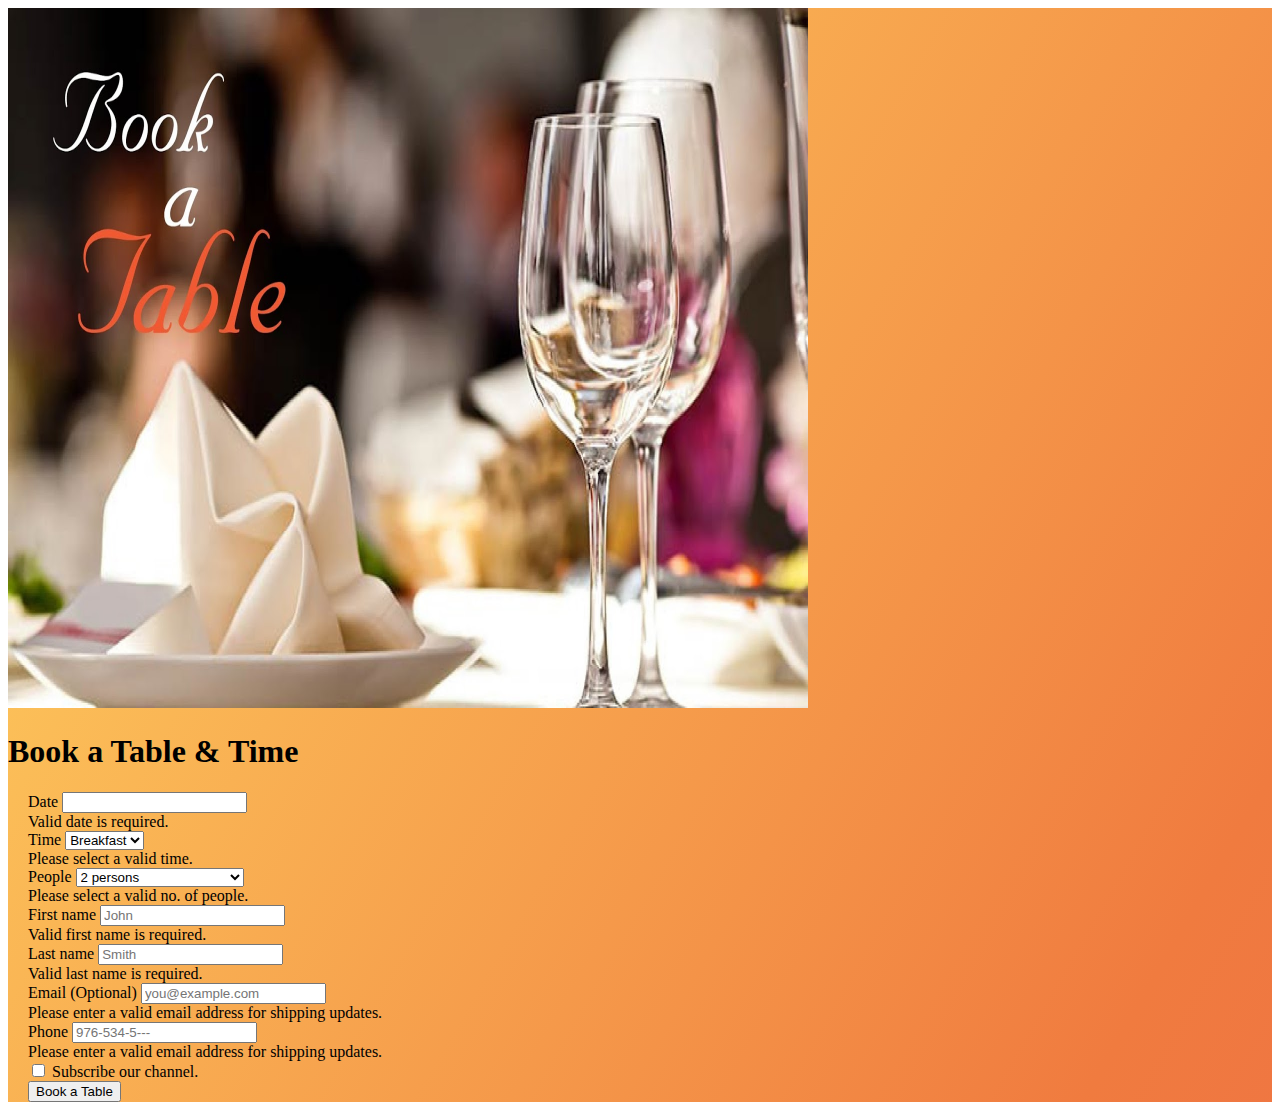
<file: book a table.html>
<!DOCTYPE html>
<html lang="en">
<head>
    <meta charset="UTF-8">
    <meta name="viewport" content="width=device-width, initial-scale=1.0">
    <title>book a table</title>
    <link href="https://cdn.jsdelivr.net/npm/bootstrap@5.3.2/dist/css/bootstrap.min.css" rel="stylesheet" integrity="sha384-T3c6CoIi6uLrA9TneNEoa7RxnatzjcDSCmG1MXxSR1GAsXEV/Dwwykc2MPK8M2HN" crossorigin="anonymous">
    <style>
      .main{
        margin-left: 20px;
      }
      .gradient-background {
        background: linear-gradient(300deg, #EA5455, #F07B3F, #FFD460);
        background-size: 180% 180%;
        animation: gradient-animation 18s ease infinite;
      }

      @keyframes gradient-animation {
        0% {
           background-position: 0% 50%;
          }
        50% {
          background-position: 100% 50%;
          }
        100% {
          background-position: 0% 50%;
          }
      }
    </style>
</head>
<body>
  <section>
    <div class="container col-xxl-8 px-4 py-5 gradient-background" >
        <div class="row flex-lg-row-reverse align-items-center g-5 py-5">
          <div class="col-10 col-sm-8 col-lg-6">
            <img src="./images/book a table.jpg" class="d-block mx-lg-auto img-fluid" alt="Bootstrap Themes" width="800" height="700" loading="lazy">
          </div>
          <div class="col-lg-6">
            <h1 class="display-5 fw-bold text-body-emphasis lh-1 mb-3">Book a Table & Time</h1>
            <p class="lead">  <div class="main">
              <div class="col-md-7 col-lg-8">
                <form class="needs-validation" novalidate="">
                  <div class="row g-3">
                    <div class="col-sm-6">
                      <label for="Date" class="form-label">Date</label>
                      <input type="text" class="form-control" id="firstName" placeholder="" value="" required="" fdprocessedid="ckl4wl">
                      <div class="invalid-feedback">
                        Valid date is required.
                      </div>
                    </div>
            
                    <div class="col-md-6">
                      <label for="time" class="form-label">Time</label>
                      <select class="form-select" id="time" required="" fdprocessedid="ba2eagf">
                        <option value="">Breakfast</option>
                        <option>Brunch</option>
                        <option>Lunch</option>
                        <option>Evening</option>
                        <option>Dinner</option>
                      </select>
                      <div class="invalid-feedback">
                        Please select a valid time.
                      </div>
                    </div>
            
                    <div class="col-md-12">
                      <label for="people" class="form-label">People</label>
                      <select class="form-select" id="people" required="" fdprocessedid="ba2eagf">
                        <option value="">2 persons</option>
                        <option>4 persons</option>
                        <option>8 persons</option>
                        <option>16 persons</option>
                        <option>or more than 16 persons</option>
                      </select>
                      <div class="invalid-feedback">
                        Please select a valid no. of people.
                      </div>
                    </div>
            
                    <div class="col-sm-6">
                      <label for="firstName" class="form-label">First name</label>
                      <input type="text" class="form-control" id="firstName" placeholder="John" value="" required="" fdprocessedid="ckl4wl">
                      <div class="invalid-feedback">
                        Valid first name is required.
                      </div>
                    </div>
            
                    <div class="col-sm-6">
                      <label for="lastName" class="form-label">Last name</label>
                      <input type="text" class="form-control" id="lastName" placeholder="Smith" value="" required="" fdprocessedid="ve9aki">
                      <div class="invalid-feedback">
                        Valid last name is required.
                      </div>
                    </div>
            
                    <div class="col-6">
                      <label for="email" class="form-label">Email <span class="text-body-secondary">(Optional)</span></label>
                      <input type="email" class="form-control" id="email" placeholder="you@example.com" fdprocessedid="londjk">
                      <div class="invalid-feedback">
                        Please enter a valid email address for shipping updates.
                      </div>
                    </div>
            
                    <div class="col-6">
                      <label for="phone" class="form-label">Phone</label>
                      <input type="phone" class="form-control" id="phone" placeholder="976-534-5---" fdprocessedid="londjk">
                      <div class="invalid-feedback">
                        Please enter a valid email address for shipping updates.
                      </div>
                    </div>
            
                    <div class="form-check">
                      <input type="checkbox" class="form-check-input" id="same-address">
                      <label class="form-check-label" for="same-address">Subscribe our channel.</label>
                    </div>
            
                    <button class="w-100 btn btn-primary btn-lg" type="submit" fdprocessedid="jm3ikb">Book a Table</button>
                  </div>
                </form>
              </div></p>
          </div>
        </div>
        </div>
    </section>
    <script src="https://cdn.jsdelivr.net/npm/bootstrap@5.3.2/dist/js/bootstrap.bundle.min.js" integrity="sha384-C6RzsynM9kWDrMNeT87bh95OGNyZPhcTNXj1NW7RuBCsyN/o0jlpcV8Qyq46cDfL" crossorigin="anonymous"></script>
  </body>
</html>
</file>
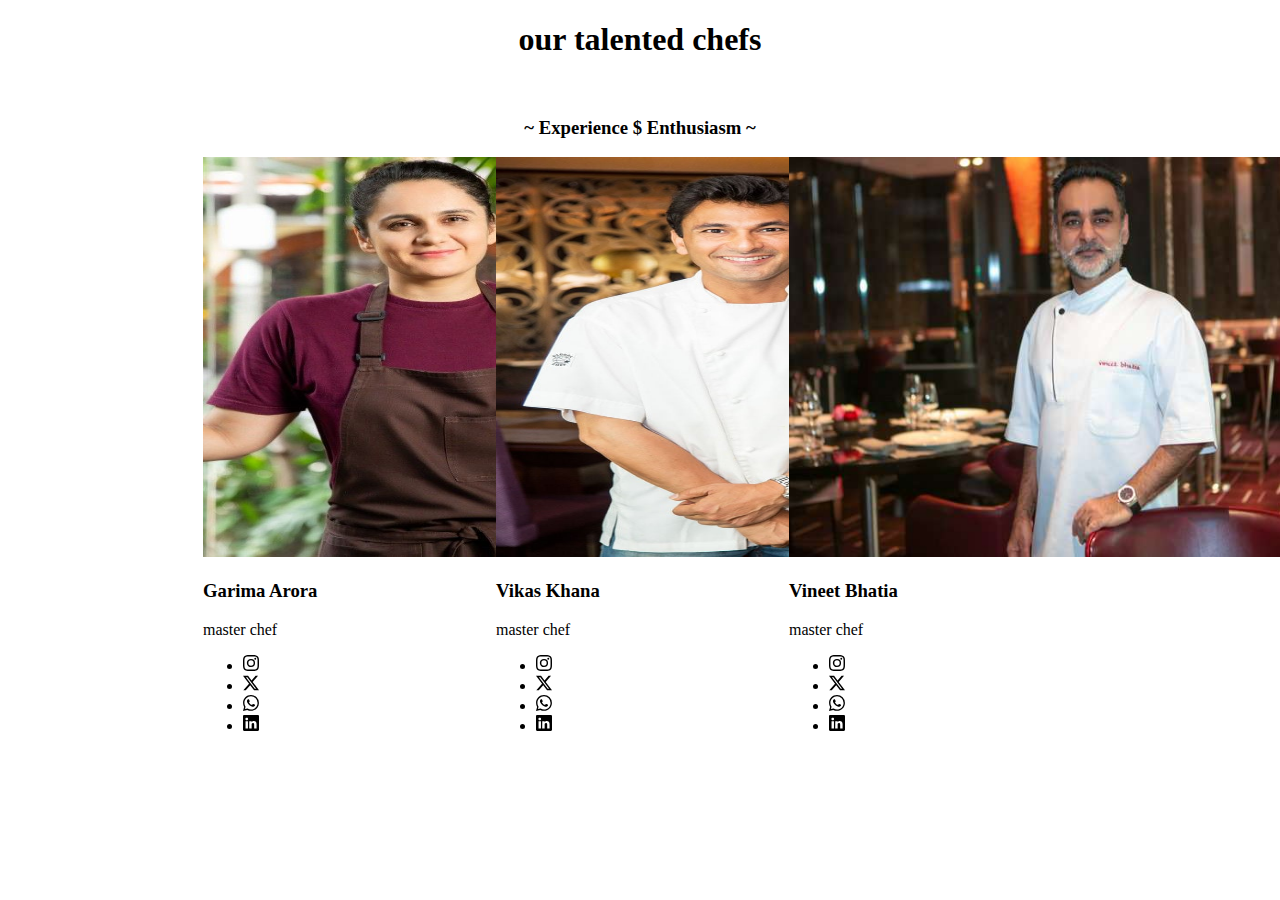
<file: chefs.html>
<!DOCTYPE html>
<html lang="en">
<head>
    <meta charset="UTF-8">
    <meta name="viewport" content="width=device-width, initial-scale=1.0">
    <title>our chefs</title>
    <link href="https://cdn.jsdelivr.net/npm/bootstrap@5.3.2/dist/css/bootstrap.min.css" rel="stylesheet" integrity="sha384-T3c6CoIi6uLrA9TneNEoa7RxnatzjcDSCmG1MXxSR1GAsXEV/Dwwykc2MPK8M2HN" crossorigin="anonymous">
    <style>
        #group{
            display: flex;
            justify-content: center;
            align-items: center;
            gap: 5px;
        }
        img{
          width: 550px;
          height: 400px;
        }
    </style>
</head>
<body>
    <section class="chefs">
        <center>
          <h1 class="heading">our talented chefs</h1><br>
          <h3 class="sub-heading"> ~ Experience $ Enthusiasm ~ </h3>
        </center>
      <div id="group">
        <div class="card" style="width: 18rem;">
            <img src="./images/our-chef-1.jpg" class="card-img-top" alt="chef1">
            <div class="card-body">
              <p class="card-text">
                <h3>Garima Arora</h3>
                    <span>master chef</span>
                    <ul>
                        <li><svg xmlns="http://www.w3.org/2000/svg" width="16" height="16" fill="currentColor" class="bi bi-instagram" viewBox="0 0 16 16">
                            <path d="M8 0C5.829 0 5.556.01 4.703.048 3.85.088 3.269.222 2.76.42a3.917 3.917 0 0 0-1.417.923A3.927 3.927 0 0 0 .42 2.76C.222 3.268.087 3.85.048 4.7.01 5.555 0 5.827 0 8.001c0 2.172.01 2.444.048 3.297.04.852.174 1.433.372 1.942.205.526.478.972.923 1.417.444.445.89.719 1.416.923.51.198 1.09.333 1.942.372C5.555 15.99 5.827 16 8 16s2.444-.01 3.298-.048c.851-.04 1.434-.174 1.943-.372a3.916 3.916 0 0 0 1.416-.923c.445-.445.718-.891.923-1.417.197-.509.332-1.09.372-1.942C15.99 10.445 16 10.173 16 8s-.01-2.445-.048-3.299c-.04-.851-.175-1.433-.372-1.941a3.926 3.926 0 0 0-.923-1.417A3.911 3.911 0 0 0 13.24.42c-.51-.198-1.092-.333-1.943-.372C10.443.01 10.172 0 7.998 0h.003zm-.717 1.442h.718c2.136 0 2.389.007 3.232.046.78.035 1.204.166 1.486.275.373.145.64.319.92.599.28.28.453.546.598.92.11.281.24.705.275 1.485.039.843.047 1.096.047 3.231s-.008 2.389-.047 3.232c-.035.78-.166 1.203-.275 1.485a2.47 2.47 0 0 1-.599.919c-.28.28-.546.453-.92.598-.28.11-.704.24-1.485.276-.843.038-1.096.047-3.232.047s-2.39-.009-3.233-.047c-.78-.036-1.203-.166-1.485-.276a2.478 2.478 0 0 1-.92-.598 2.48 2.48 0 0 1-.6-.92c-.109-.281-.24-.705-.275-1.485-.038-.843-.046-1.096-.046-3.233 0-2.136.008-2.388.046-3.231.036-.78.166-1.204.276-1.486.145-.373.319-.64.599-.92.28-.28.546-.453.92-.598.282-.11.705-.24 1.485-.276.738-.034 1.024-.044 2.515-.045v.002zm4.988 1.328a.96.96 0 1 0 0 1.92.96.96 0 0 0 0-1.92zm-4.27 1.122a4.109 4.109 0 1 0 0 8.217 4.109 4.109 0 0 0 0-8.217zm0 1.441a2.667 2.667 0 1 1 0 5.334 2.667 2.667 0 0 1 0-5.334z"/>
                          </svg></li>
                        <li><svg xmlns="http://www.w3.org/2000/svg" width="16" height="16" fill="currentColor" class="bi bi-twitter-x" viewBox="0 0 16 16">
                            <path d="M12.6.75h2.454l-5.36 6.142L16 15.25h-4.937l-3.867-5.07-4.425 5.07H.316l5.733-6.57L0 .75h5.063l3.495 4.633L12.601.75Zm-.86 13.028h1.36L4.323 2.145H2.865l8.875 11.633Z"/>
                          </svg></li>
                        <li><svg xmlns="http://www.w3.org/2000/svg" width="16" height="16" fill="currentColor" class="bi bi-whatsapp" viewBox="0 0 16 16">
                            <path d="M13.601 2.326A7.854 7.854 0 0 0 7.994 0C3.627 0 .068 3.558.064 7.926c0 1.399.366 2.76 1.057 3.965L0 16l4.204-1.102a7.933 7.933 0 0 0 3.79.965h.004c4.368 0 7.926-3.558 7.93-7.93A7.898 7.898 0 0 0 13.6 2.326zM7.994 14.521a6.573 6.573 0 0 1-3.356-.92l-.24-.144-2.494.654.666-2.433-.156-.251a6.56 6.56 0 0 1-1.007-3.505c0-3.626 2.957-6.584 6.591-6.584a6.56 6.56 0 0 1 4.66 1.931 6.557 6.557 0 0 1 1.928 4.66c-.004 3.639-2.961 6.592-6.592 6.592zm3.615-4.934c-.197-.099-1.17-.578-1.353-.646-.182-.065-.315-.099-.445.099-.133.197-.513.646-.627.775-.114.133-.232.148-.43.05-.197-.1-.836-.308-1.592-.985-.59-.525-.985-1.175-1.103-1.372-.114-.198-.011-.304.088-.403.087-.088.197-.232.296-.346.1-.114.133-.198.198-.33.065-.134.034-.248-.015-.347-.05-.099-.445-1.076-.612-1.47-.16-.389-.323-.335-.445-.34-.114-.007-.247-.007-.38-.007a.729.729 0 0 0-.529.247c-.182.198-.691.677-.691 1.654 0 .977.71 1.916.81 2.049.098.133 1.394 2.132 3.383 2.992.47.205.84.326 1.129.418.475.152.904.129 1.246.08.38-.058 1.171-.48 1.338-.943.164-.464.164-.86.114-.943-.049-.084-.182-.133-.38-.232z"/>
                        </svg></li>
                        <li><svg xmlns="http://www.w3.org/2000/svg" width="16" height="16" fill="currentColor" class="bi bi-linkedin" viewBox="0 0 16 16">
                            <path d="M0 1.146C0 .513.526 0 1.175 0h13.65C15.474 0 16 .513 16 1.146v13.708c0 .633-.526 1.146-1.175 1.146H1.175C.526 16 0 15.487 0 14.854V1.146zm4.943 12.248V6.169H2.542v7.225h2.401zm-1.2-8.212c.837 0 1.358-.554 1.358-1.248-.015-.709-.52-1.248-1.342-1.248-.822 0-1.359.54-1.359 1.248 0 .694.521 1.248 1.327 1.248h.016zm4.908 8.212V9.359c0-.216.016-.432.08-.586.173-.431.568-.878 1.232-.878.869 0 1.216.662 1.216 1.634v3.865h2.401V9.25c0-2.22-1.184-3.252-2.764-3.252-1.274 0-1.845.7-2.165 1.193v.025h-.016a5.54 5.54 0 0 1 .016-.025V6.169h-2.4c.03.678 0 7.225 0 7.225h2.4z"/>
                          </svg></li>
                    </ul>
              </p>
            </div>
        </div>
        <div class="card" style="width: 18rem;">
            <img src="./images/our-chef-2.jpg" class="card-img-top" alt="chef2">
            <div class="card-body">
              <p class="card-text">
                <h3>Vikas Khana</h3>
                    <span>master chef</span>
                    <ul>
                        <li><svg xmlns="http://www.w3.org/2000/svg" width="16" height="16" fill="currentColor" class="bi bi-instagram" viewBox="0 0 16 16">
                            <path d="M8 0C5.829 0 5.556.01 4.703.048 3.85.088 3.269.222 2.76.42a3.917 3.917 0 0 0-1.417.923A3.927 3.927 0 0 0 .42 2.76C.222 3.268.087 3.85.048 4.7.01 5.555 0 5.827 0 8.001c0 2.172.01 2.444.048 3.297.04.852.174 1.433.372 1.942.205.526.478.972.923 1.417.444.445.89.719 1.416.923.51.198 1.09.333 1.942.372C5.555 15.99 5.827 16 8 16s2.444-.01 3.298-.048c.851-.04 1.434-.174 1.943-.372a3.916 3.916 0 0 0 1.416-.923c.445-.445.718-.891.923-1.417.197-.509.332-1.09.372-1.942C15.99 10.445 16 10.173 16 8s-.01-2.445-.048-3.299c-.04-.851-.175-1.433-.372-1.941a3.926 3.926 0 0 0-.923-1.417A3.911 3.911 0 0 0 13.24.42c-.51-.198-1.092-.333-1.943-.372C10.443.01 10.172 0 7.998 0h.003zm-.717 1.442h.718c2.136 0 2.389.007 3.232.046.78.035 1.204.166 1.486.275.373.145.64.319.92.599.28.28.453.546.598.92.11.281.24.705.275 1.485.039.843.047 1.096.047 3.231s-.008 2.389-.047 3.232c-.035.78-.166 1.203-.275 1.485a2.47 2.47 0 0 1-.599.919c-.28.28-.546.453-.92.598-.28.11-.704.24-1.485.276-.843.038-1.096.047-3.232.047s-2.39-.009-3.233-.047c-.78-.036-1.203-.166-1.485-.276a2.478 2.478 0 0 1-.92-.598 2.48 2.48 0 0 1-.6-.92c-.109-.281-.24-.705-.275-1.485-.038-.843-.046-1.096-.046-3.233 0-2.136.008-2.388.046-3.231.036-.78.166-1.204.276-1.486.145-.373.319-.64.599-.92.28-.28.546-.453.92-.598.282-.11.705-.24 1.485-.276.738-.034 1.024-.044 2.515-.045v.002zm4.988 1.328a.96.96 0 1 0 0 1.92.96.96 0 0 0 0-1.92zm-4.27 1.122a4.109 4.109 0 1 0 0 8.217 4.109 4.109 0 0 0 0-8.217zm0 1.441a2.667 2.667 0 1 1 0 5.334 2.667 2.667 0 0 1 0-5.334z"/>
                          </svg></li>
                        <li><svg xmlns="http://www.w3.org/2000/svg" width="16" height="16" fill="currentColor" class="bi bi-twitter-x" viewBox="0 0 16 16">
                            <path d="M12.6.75h2.454l-5.36 6.142L16 15.25h-4.937l-3.867-5.07-4.425 5.07H.316l5.733-6.57L0 .75h5.063l3.495 4.633L12.601.75Zm-.86 13.028h1.36L4.323 2.145H2.865l8.875 11.633Z"/>
                          </svg></li>
                        <li><svg xmlns="http://www.w3.org/2000/svg" width="16" height="16" fill="currentColor" class="bi bi-whatsapp" viewBox="0 0 16 16">
                            <path d="M13.601 2.326A7.854 7.854 0 0 0 7.994 0C3.627 0 .068 3.558.064 7.926c0 1.399.366 2.76 1.057 3.965L0 16l4.204-1.102a7.933 7.933 0 0 0 3.79.965h.004c4.368 0 7.926-3.558 7.93-7.93A7.898 7.898 0 0 0 13.6 2.326zM7.994 14.521a6.573 6.573 0 0 1-3.356-.92l-.24-.144-2.494.654.666-2.433-.156-.251a6.56 6.56 0 0 1-1.007-3.505c0-3.626 2.957-6.584 6.591-6.584a6.56 6.56 0 0 1 4.66 1.931 6.557 6.557 0 0 1 1.928 4.66c-.004 3.639-2.961 6.592-6.592 6.592zm3.615-4.934c-.197-.099-1.17-.578-1.353-.646-.182-.065-.315-.099-.445.099-.133.197-.513.646-.627.775-.114.133-.232.148-.43.05-.197-.1-.836-.308-1.592-.985-.59-.525-.985-1.175-1.103-1.372-.114-.198-.011-.304.088-.403.087-.088.197-.232.296-.346.1-.114.133-.198.198-.33.065-.134.034-.248-.015-.347-.05-.099-.445-1.076-.612-1.47-.16-.389-.323-.335-.445-.34-.114-.007-.247-.007-.38-.007a.729.729 0 0 0-.529.247c-.182.198-.691.677-.691 1.654 0 .977.71 1.916.81 2.049.098.133 1.394 2.132 3.383 2.992.47.205.84.326 1.129.418.475.152.904.129 1.246.08.38-.058 1.171-.48 1.338-.943.164-.464.164-.86.114-.943-.049-.084-.182-.133-.38-.232z"/>
                        </svg></li>
                        <li><svg xmlns="http://www.w3.org/2000/svg" width="16" height="16" fill="currentColor" class="bi bi-linkedin" viewBox="0 0 16 16">
                            <path d="M0 1.146C0 .513.526 0 1.175 0h13.65C15.474 0 16 .513 16 1.146v13.708c0 .633-.526 1.146-1.175 1.146H1.175C.526 16 0 15.487 0 14.854V1.146zm4.943 12.248V6.169H2.542v7.225h2.401zm-1.2-8.212c.837 0 1.358-.554 1.358-1.248-.015-.709-.52-1.248-1.342-1.248-.822 0-1.359.54-1.359 1.248 0 .694.521 1.248 1.327 1.248h.016zm4.908 8.212V9.359c0-.216.016-.432.08-.586.173-.431.568-.878 1.232-.878.869 0 1.216.662 1.216 1.634v3.865h2.401V9.25c0-2.22-1.184-3.252-2.764-3.252-1.274 0-1.845.7-2.165 1.193v.025h-.016a5.54 5.54 0 0 1 .016-.025V6.169h-2.4c.03.678 0 7.225 0 7.225h2.4z"/>
                          </svg></li>
                    </ul>
              </p>
            </div>
        </div>
        <div class="card" style="width: 18rem;">
            <img src="./images/our-chef-3.jpg" class="card-img-top" alt="chef3">
            <div class="card-body">
              <p class="card-text">
                <h3>Vineet Bhatia</h3>
                    <span>master chef</span>
                    <ul>
                        <li><svg xmlns="http://www.w3.org/2000/svg" width="16" height="16" fill="currentColor" class="bi bi-instagram" viewBox="0 0 16 16">
                            <path d="M8 0C5.829 0 5.556.01 4.703.048 3.85.088 3.269.222 2.76.42a3.917 3.917 0 0 0-1.417.923A3.927 3.927 0 0 0 .42 2.76C.222 3.268.087 3.85.048 4.7.01 5.555 0 5.827 0 8.001c0 2.172.01 2.444.048 3.297.04.852.174 1.433.372 1.942.205.526.478.972.923 1.417.444.445.89.719 1.416.923.51.198 1.09.333 1.942.372C5.555 15.99 5.827 16 8 16s2.444-.01 3.298-.048c.851-.04 1.434-.174 1.943-.372a3.916 3.916 0 0 0 1.416-.923c.445-.445.718-.891.923-1.417.197-.509.332-1.09.372-1.942C15.99 10.445 16 10.173 16 8s-.01-2.445-.048-3.299c-.04-.851-.175-1.433-.372-1.941a3.926 3.926 0 0 0-.923-1.417A3.911 3.911 0 0 0 13.24.42c-.51-.198-1.092-.333-1.943-.372C10.443.01 10.172 0 7.998 0h.003zm-.717 1.442h.718c2.136 0 2.389.007 3.232.046.78.035 1.204.166 1.486.275.373.145.64.319.92.599.28.28.453.546.598.92.11.281.24.705.275 1.485.039.843.047 1.096.047 3.231s-.008 2.389-.047 3.232c-.035.78-.166 1.203-.275 1.485a2.47 2.47 0 0 1-.599.919c-.28.28-.546.453-.92.598-.28.11-.704.24-1.485.276-.843.038-1.096.047-3.232.047s-2.39-.009-3.233-.047c-.78-.036-1.203-.166-1.485-.276a2.478 2.478 0 0 1-.92-.598 2.48 2.48 0 0 1-.6-.92c-.109-.281-.24-.705-.275-1.485-.038-.843-.046-1.096-.046-3.233 0-2.136.008-2.388.046-3.231.036-.78.166-1.204.276-1.486.145-.373.319-.64.599-.92.28-.28.546-.453.92-.598.282-.11.705-.24 1.485-.276.738-.034 1.024-.044 2.515-.045v.002zm4.988 1.328a.96.96 0 1 0 0 1.92.96.96 0 0 0 0-1.92zm-4.27 1.122a4.109 4.109 0 1 0 0 8.217 4.109 4.109 0 0 0 0-8.217zm0 1.441a2.667 2.667 0 1 1 0 5.334 2.667 2.667 0 0 1 0-5.334z"/>
                          </svg></li>
                        <li><svg xmlns="http://www.w3.org/2000/svg" width="16" height="16" fill="currentColor" class="bi bi-twitter-x" viewBox="0 0 16 16">
                            <path d="M12.6.75h2.454l-5.36 6.142L16 15.25h-4.937l-3.867-5.07-4.425 5.07H.316l5.733-6.57L0 .75h5.063l3.495 4.633L12.601.75Zm-.86 13.028h1.36L4.323 2.145H2.865l8.875 11.633Z"/>
                          </svg></li>
                        <li><svg xmlns="http://www.w3.org/2000/svg" width="16" height="16" fill="currentColor" class="bi bi-whatsapp" viewBox="0 0 16 16">
                            <path d="M13.601 2.326A7.854 7.854 0 0 0 7.994 0C3.627 0 .068 3.558.064 7.926c0 1.399.366 2.76 1.057 3.965L0 16l4.204-1.102a7.933 7.933 0 0 0 3.79.965h.004c4.368 0 7.926-3.558 7.93-7.93A7.898 7.898 0 0 0 13.6 2.326zM7.994 14.521a6.573 6.573 0 0 1-3.356-.92l-.24-.144-2.494.654.666-2.433-.156-.251a6.56 6.56 0 0 1-1.007-3.505c0-3.626 2.957-6.584 6.591-6.584a6.56 6.56 0 0 1 4.66 1.931 6.557 6.557 0 0 1 1.928 4.66c-.004 3.639-2.961 6.592-6.592 6.592zm3.615-4.934c-.197-.099-1.17-.578-1.353-.646-.182-.065-.315-.099-.445.099-.133.197-.513.646-.627.775-.114.133-.232.148-.43.05-.197-.1-.836-.308-1.592-.985-.59-.525-.985-1.175-1.103-1.372-.114-.198-.011-.304.088-.403.087-.088.197-.232.296-.346.1-.114.133-.198.198-.33.065-.134.034-.248-.015-.347-.05-.099-.445-1.076-.612-1.47-.16-.389-.323-.335-.445-.34-.114-.007-.247-.007-.38-.007a.729.729 0 0 0-.529.247c-.182.198-.691.677-.691 1.654 0 .977.71 1.916.81 2.049.098.133 1.394 2.132 3.383 2.992.47.205.84.326 1.129.418.475.152.904.129 1.246.08.38-.058 1.171-.48 1.338-.943.164-.464.164-.86.114-.943-.049-.084-.182-.133-.38-.232z"/>
                          </svg></li>
                        <li><svg xmlns="http://www.w3.org/2000/svg" width="16" height="16" fill="currentColor" class="bi bi-linkedin" viewBox="0 0 16 16">
                            <path d="M0 1.146C0 .513.526 0 1.175 0h13.65C15.474 0 16 .513 16 1.146v13.708c0 .633-.526 1.146-1.175 1.146H1.175C.526 16 0 15.487 0 14.854V1.146zm4.943 12.248V6.169H2.542v7.225h2.401zm-1.2-8.212c.837 0 1.358-.554 1.358-1.248-.015-.709-.52-1.248-1.342-1.248-.822 0-1.359.54-1.359 1.248 0 .694.521 1.248 1.327 1.248h.016zm4.908 8.212V9.359c0-.216.016-.432.08-.586.173-.431.568-.878 1.232-.878.869 0 1.216.662 1.216 1.634v3.865h2.401V9.25c0-2.22-1.184-3.252-2.764-3.252-1.274 0-1.845.7-2.165 1.193v.025h-.016a5.54 5.54 0 0 1 .016-.025V6.169h-2.4c.03.678 0 7.225 0 7.225h2.4z"/>
                          </svg></li>
                    </ul>
                    
              </p>
            </div>
        </div>
      </div>
    </section>
    <script src="https://cdn.jsdelivr.net/npm/bootstrap@5.3.2/dist/js/bootstrap.bundle.min.js" integrity="sha384-C6RzsynM9kWDrMNeT87bh95OGNyZPhcTNXj1NW7RuBCsyN/o0jlpcV8Qyq46cDfL" crossorigin="anonymous"></script>
</body>
</html>
</file>
